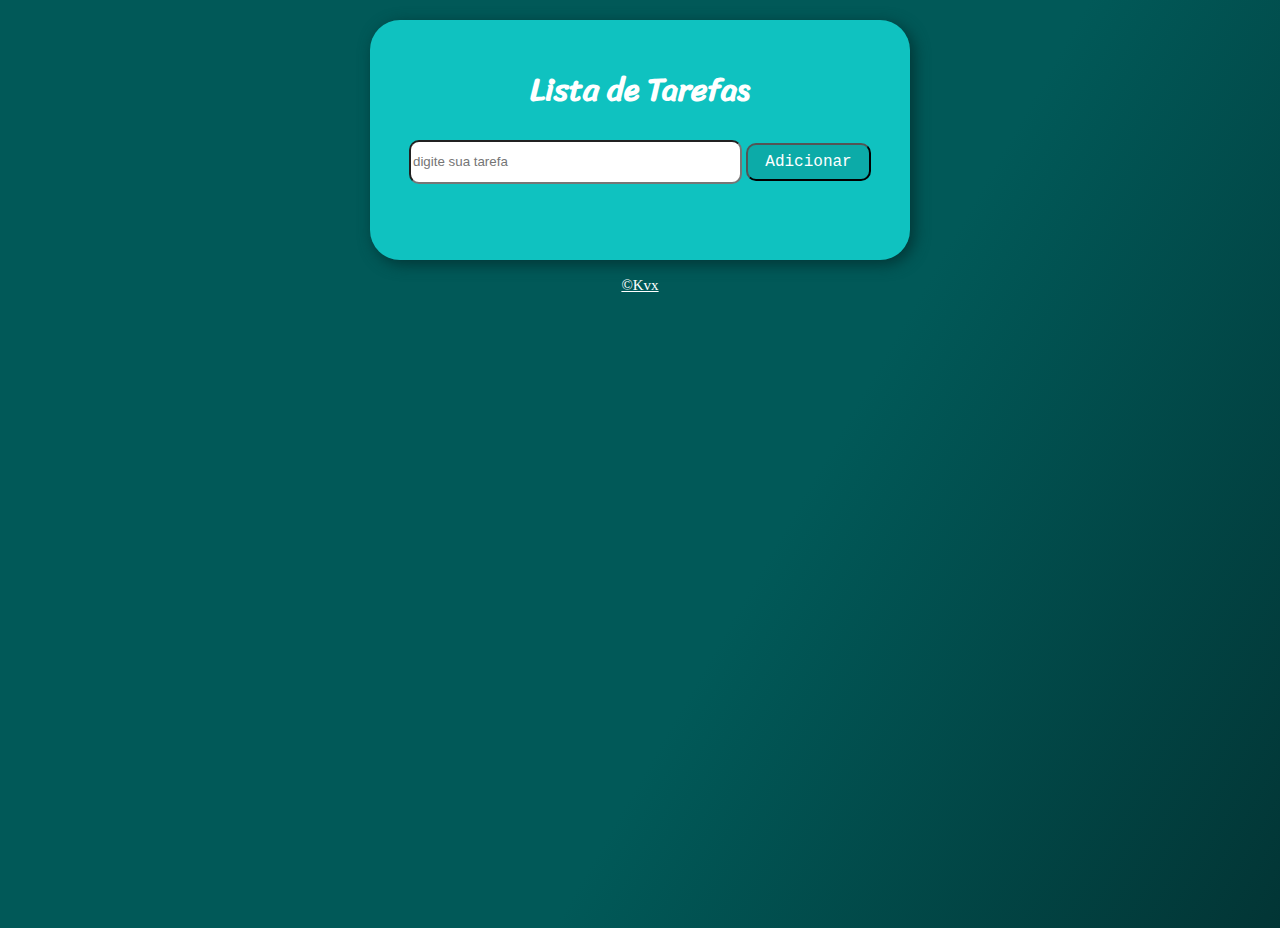
<file: index.html>
<!DOCTYPE html>
<html lang="pt-br">
<head>
    <meta charset="UTF-8">
    <meta name="viewport" content="width=device-width, initial-scale=1.0">
    <title>Lista de Tarefas</title>
    <link rel="stylesheet" href="style.css">
    <link rel="shortcut icon" href="kv.ico].ico" type="image/x-icon">
    <link rel="shortcut icon" href="links/kv.ico].ico" type="image/x-icon">
</head>
<body>
      <div id="geral">
        <h1>Lista de Tarefas</h1>
          <input type="text" name="add" id="tarefaInput" placeholder="digite sua tarefa"> <!--lista-->
          <input id="botao" type="button" value="Adicionar" onclick="Adicionei()"> <!--botão-->
          <div id="res"></div> <!--meu resultado-->
      </div>
<footer>
        <p><a href="https://github.com/Kauanvictorm" target="_blank">&copy;Kvx</a></p>
</footer>
<script src="script.JS"></script>
</body>
</html>
</file>
<file: style.css>
@charset "UTF-8";

@import url('https://fonts.googleapis.com/css2?family=Sriracha&display=swap');

:root {
    --cor0: #0FC2C0;
    --cor1: #0CABA8;
    --cor2: #008F8C;
    --cor3: #015958;
    --cor4: #023535;
}

body {
    background-image: linear-gradient(120deg, #015958 60%, #023535);
    height: 100vh;
    text-align: center;
    margin-top: 20px;
}
#geral{
    font-family:  "Sriracha", serif;
    color: white;
    background-color: var(--cor0);
    margin: auto;
    box-shadow: 4px 4px 15px var(--cor4);
    padding: 20px;
    width: 500px;
    min-height: 200px;
    border-radius: 30px;
    text-align: center;
    align-items: center;
    

}
#tarefaInput {
    width: 65%;
    height: 38px;
    border-radius: 10px;
}
#botao {
    background-color: var(--cor1);
    margin: 0px;
    width: 25%;
    height: 38px;
    border-radius: 10px;
    color: white;
    font-size: 16px;
    font-family: monospace;
}
#botao:hover {
     background-color: var(--cor2);
}
#botao:active {
    background-color: var(--cor3);
}
a {
    color: white;
    font: 15px Arial black;
    padding: 20px;
}
</file>
